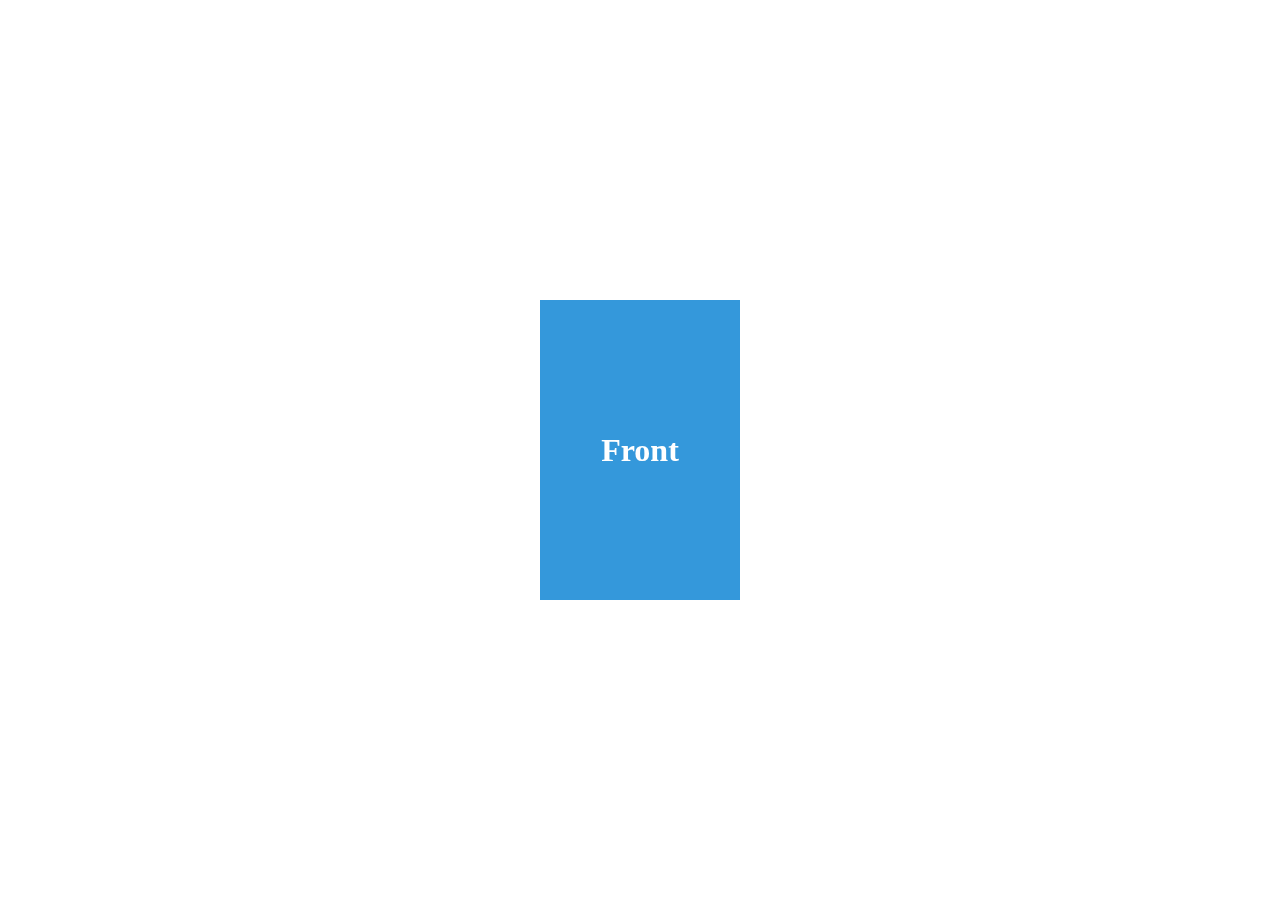
<file: tarjetas2.html>
<!DOCTYPE html>
<html lang="en">
<head>
    <meta charset="UTF-8">
    <meta name="viewport" content="width=device-width, initial-scale=1.0">
    <title>Document</title>
</head>
<style>
    body{
        display: flex;
        align-items: center;
        justify-content: center;
        height: 100vh;
        margin: 0;
    }
    .card{
        width: 200px;
        height: 300px;
        perspective: 1000px; /* Establece la perspectiva para el efecto 3D */
        cursor: pointer;
    }
    .card-inner{
        width: 100%;
        height: 100%;
        transform-style: preserve-3d; /* Preserva la perspectiva en los hijos del elemento */
        transition: transform 0.5s; /* Agrega una transición suave al transformar */
    }
    .card:hover .card-inner{
        transform: rotateY(180deg); /* Voltea la tarjeta en el eje Y al pasar el ratón por encima */
    }
    .card-inner, .card-back, .card-front{
        width: 100%;
        height: 100%;
        position: absolute;
        backface-visibility: hidden; /* Oculta el reverso de las caras durante la animación */
    }
    .card-front{
        background-color: #3498db;
        color: white;
        display: flex;
        align-items: center;
        justify-content: center;
    }
    .card-back{
        background-color: #2ecc71;
        color: white;
        transform: rotateY(180deg);
        display: flex;
        align-items: center;
        justify-content: center;
    }

</style>
<body>
    <div class="card" id="card" onclick="flipCard()">
        <div class="card-inner">
            <div class="card-front">
                <h1>Front</h1>
            </div>  
            <div class="card-back">
                <h1>Back</h1>
            </div>  
        </div>
    </div>
</body>
</html>
</file>
